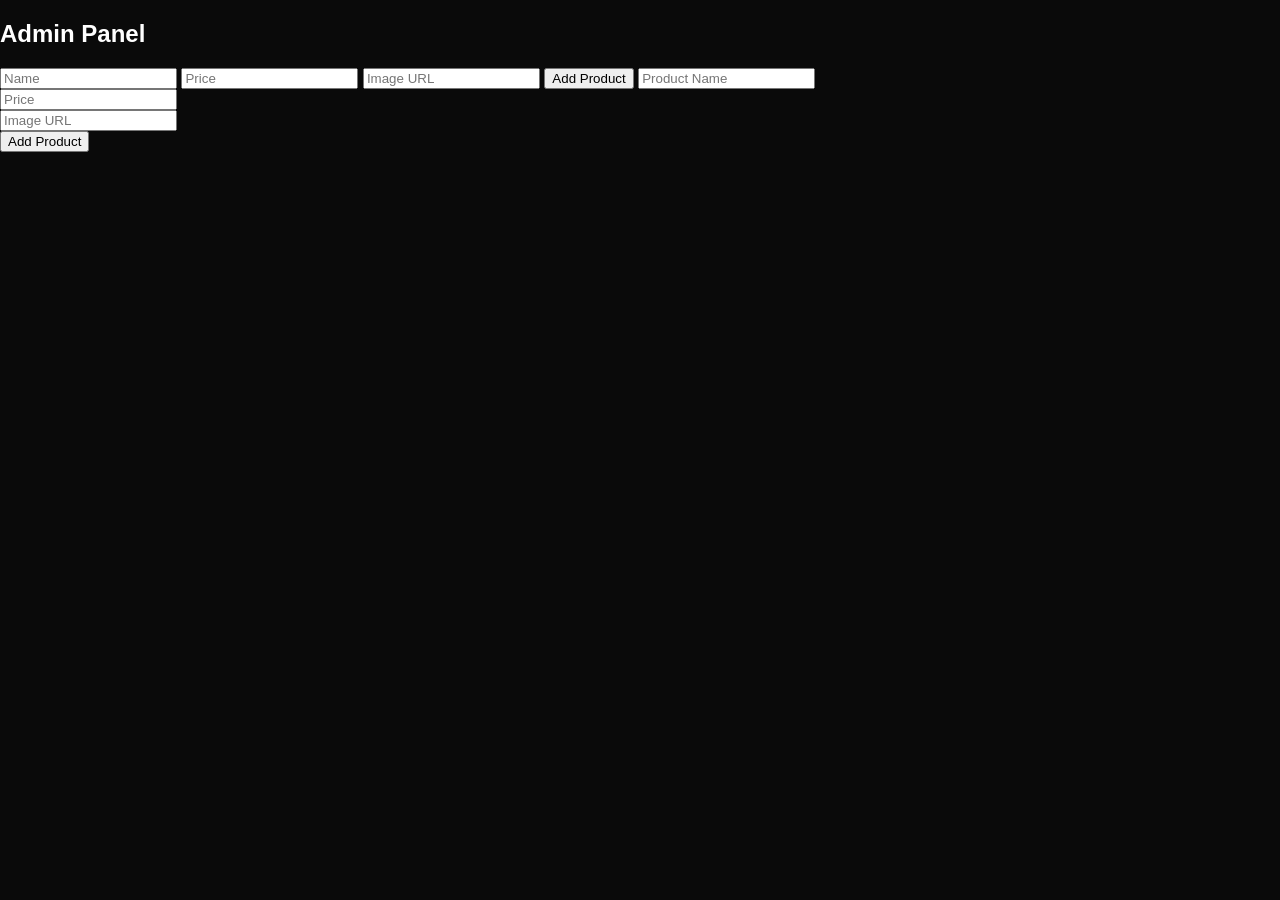
<file: admin.html>
<!DOCTYPE html>
<html>
<head>
<title>Admin Panel</title>
<link rel="stylesheet" href="style.css">
</head>

<body>

<h2>Admin Panel</h2><input id="name" placeholder="Name">
<input id="price" placeholder="Price">
<input id="image" placeholder="Image URL">

<button onclick="add()">Add Product</button>

<script type="module" src="admin.js"></script>

<input id="name" placeholder="Product Name"><br>
<input id="price" placeholder="Price"><br>
<input id="image" placeholder="Image URL"><br>

<button onclick="addProduct()">Add Product</button>

<script type="module" src="admin.js"></script>

</body>
</html>
</file>
<file: style.css>
body{
  margin:0;
  font-family:Arial;
  background:#0a0a0a;
  color:white;
}

nav{
  display:flex;
  justify-content:space-between;
  padding:15px;
  background:black;
}

.grid{
  display:grid;
  grid-template-columns:repeat(auto-fit,minmax(200px,1fr));
  gap:10px;
  padding:10px;
}

.card{
  background:#1a1a1a;
  padding:10px;
  border-radius:12px;
  transition:0.3s;
}

.card:hover{
  transform:scale(1.05);
}
</file>
